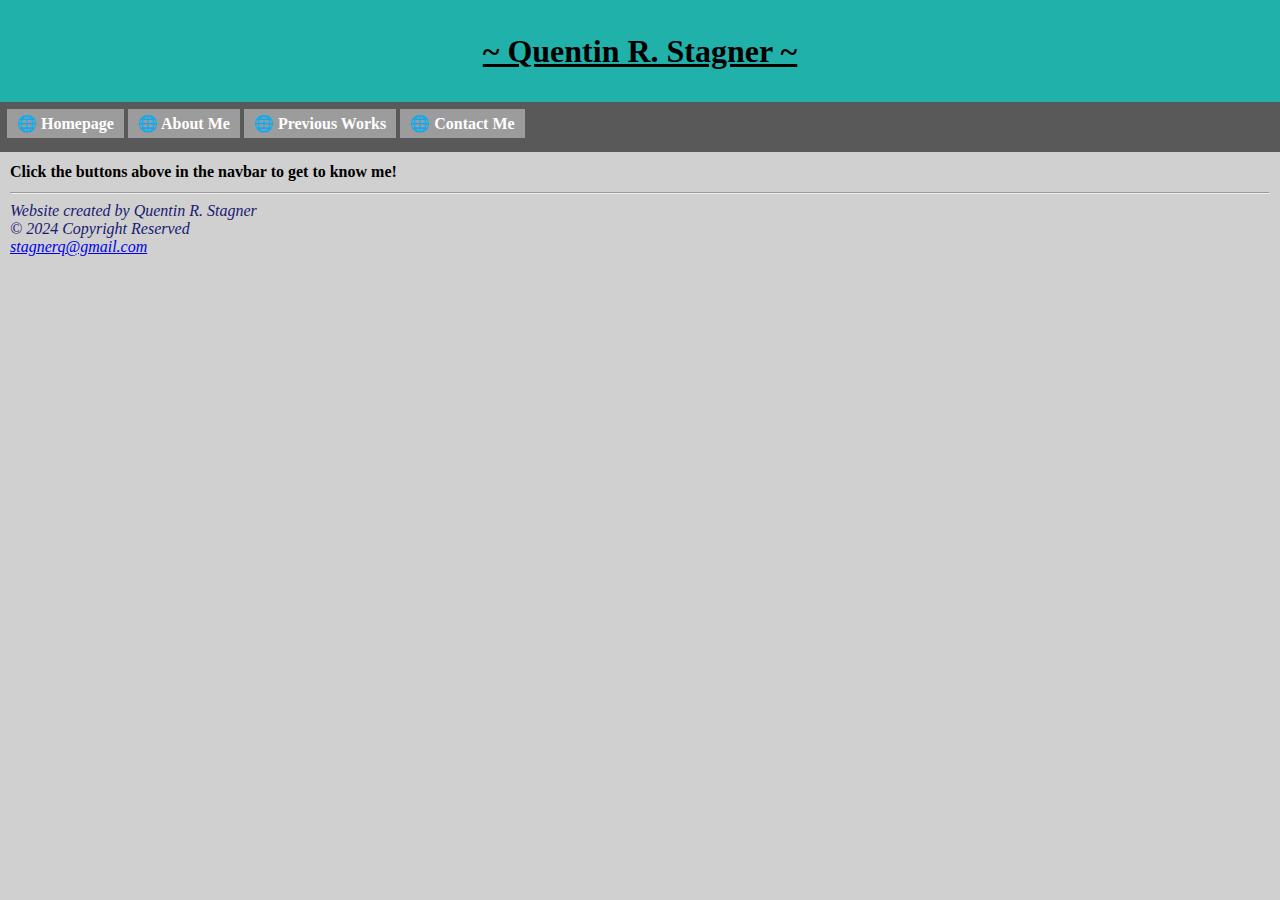
<file: index.html>
<!DOCTYPE html>

<html lang="en">

<head>
    <title>Quentin's Home Page</title>
    <meta charset="UTF-8">

    <meta name="author" content = "Quentin R. Stagner">
    <meta name = "keywords" content = "mediart213, html, css">
    <meta name = "description" content = "HTML Lab 6">

    <meta name="viewport" content="width=device-width, initial-scale=1.0">

    <link rel="stylesheet" href="css/style.css">
</head>

<body>
<header>
    <h1></h1>
</header>

<nav class="navbar">
    <ul>
        <li><div class="dropdown_desc">
            <a href="index.html" target="_blank" title="Homepage">Homepage</a>
            <div class="button_desc">
                <p>Returns to the completely interesting homepage.</p>
            </div>
        </div></li>
        <li><div class="dropdown_desc">
            <a href="about.html" target="_blank" title="About Me!">About Me</a>
            <div class="button_desc">
                <p>A short page that gives a little introduction to who I am.</p>
            </div>
        </div></li>
        <li><div class="dropdown_desc">
            <a href="projects.html" target="_blank" title="My Projects!">Previous Works</a>
            <div class="button_desc">
                <p>A page detailing a few projects I've worked on over the past few years.</p>
            </div>
        </div></li>
        <li><div class="dropdown_desc">
            <a href="contact.html" target="_blank" title="Contact Me!">Contact Me</a>
            <div class="button_desc">
                <p>A simple page where you can submit any burning questions.</p>
            </div>
        </div></li>
    </ul>
</nav>

<main>
    <h4>
        Click the buttons above in the navbar to get to know me!
    </h4>

</main>

<footer>
    <hr>
    Website created by Quentin R. Stagner<br>
    &copy; 2024 Copyright Reserved<br>
    <a href="mailto:stagnerq@gmail.com">stagnerq@gmail.com</a>
    </footer>
</body>
</html>
</file>
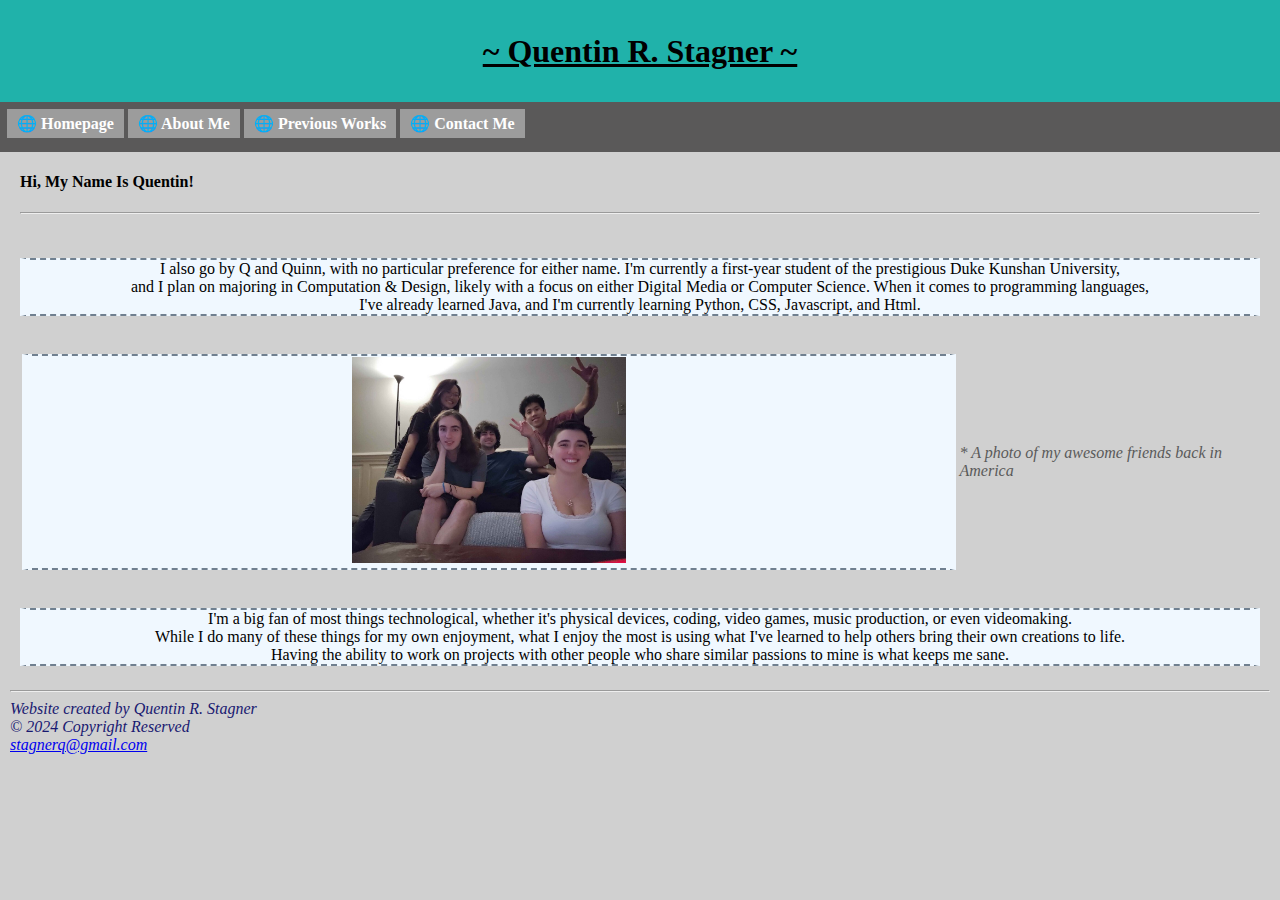
<file: about.html>
<!DOCTYPE html>

<html lang="en">

<head>
    <title>Quentin's About Page</title>
    <meta charset="UTF-8">

    <meta name="author" content = "Quentin R. Stagner">
    <meta name = "keywords" content = "mediart213, html, css">
    <meta name = "description" content = "HTML Lab 6">

    <meta name="viewport" content="width=device-width, initial-scale=1.0">

    <link rel="stylesheet" href="css/style.css">
</head>

<body>
<header>
    <h1></h1>
</header>

<nav class="navbar">
    <ul>
        <li><div class="dropdown_desc">
            <a href="index.html" target="_blank" title="Homepage">Homepage</a>
            <div class="button_desc">
                <p>Returns to the completely interesting homepage.</p>
            </div>
        </div></li>
        <li><div class="dropdown_desc">
            <a href="about.html" target="_blank" title="About Me!">About Me</a>
            <div class="button_desc">
                <p>A short page that gives a little introduction to who I am.</p>
            </div>
        </div></li>
        <li><div class="dropdown_desc">
            <a href="projects.html" target="_blank" title="My Projects!">Previous Works</a>
            <div class="button_desc">
                <p>A page detailing a few projects I've worked on over the past few years.</p>
            </div>
        </div></li>
        <li><div class="dropdown_desc">
            <a href="contact.html" target="_blank" title="Contact Me!">Contact Me</a>
            <div class="button_desc">
                <p>A simple page where you can submit any burning questions.</p>
            </div>
        </div></li>
    </ul>
</nav>

<main>
    <section>
        <h4>Hi, My Name Is Quentin!</h4>
        <hr>
    </section>

    <article>
        <p class="intro">    
            I also go by Q and Quinn, with no particular preference for either name. I'm currently a first-year student of the prestigious Duke Kunshan University,<br>
            and I plan on majoring in Computation & Design, likely with a focus on either Digital Media or Computer Science. When it comes to programming languages,<br>
            I've already learned Java, and I'm currently learning Python, CSS, Javascript, and Html.
        </p>
    </article>

    <aside>
        <table>
            <tr>
                <td class="intro"><img id="friends_image" src="img/rsz_1internationalfriends.jpg" alt="Failed to preview image."></td>
                <td><p class="img_caption">* A photo of my awesome friends back in America</p></td>
            </tr>
        </table>
    </aside>

    <article>
        <p class="intro">
            I'm a big fan of most things technological, whether it's physical devices, coding, video games, music production, or even videomaking.<br>
            While I do many of these things for my own enjoyment, what I enjoy the most is using what I've learned to help others bring their own creations to life. <br>
            Having the ability to work on projects with other people who share similar passions to mine is what keeps me sane.
        </p>
    </article>

</main>

<footer>
    <hr>
    Website created by Quentin R. Stagner<br>
    &copy; 2024 Copyright Reserved<br>
    <a href="mailto:stagnerq@gmail.com">stagnerq@gmail.com</a>
    </footer>
</body>

</html>
</file>
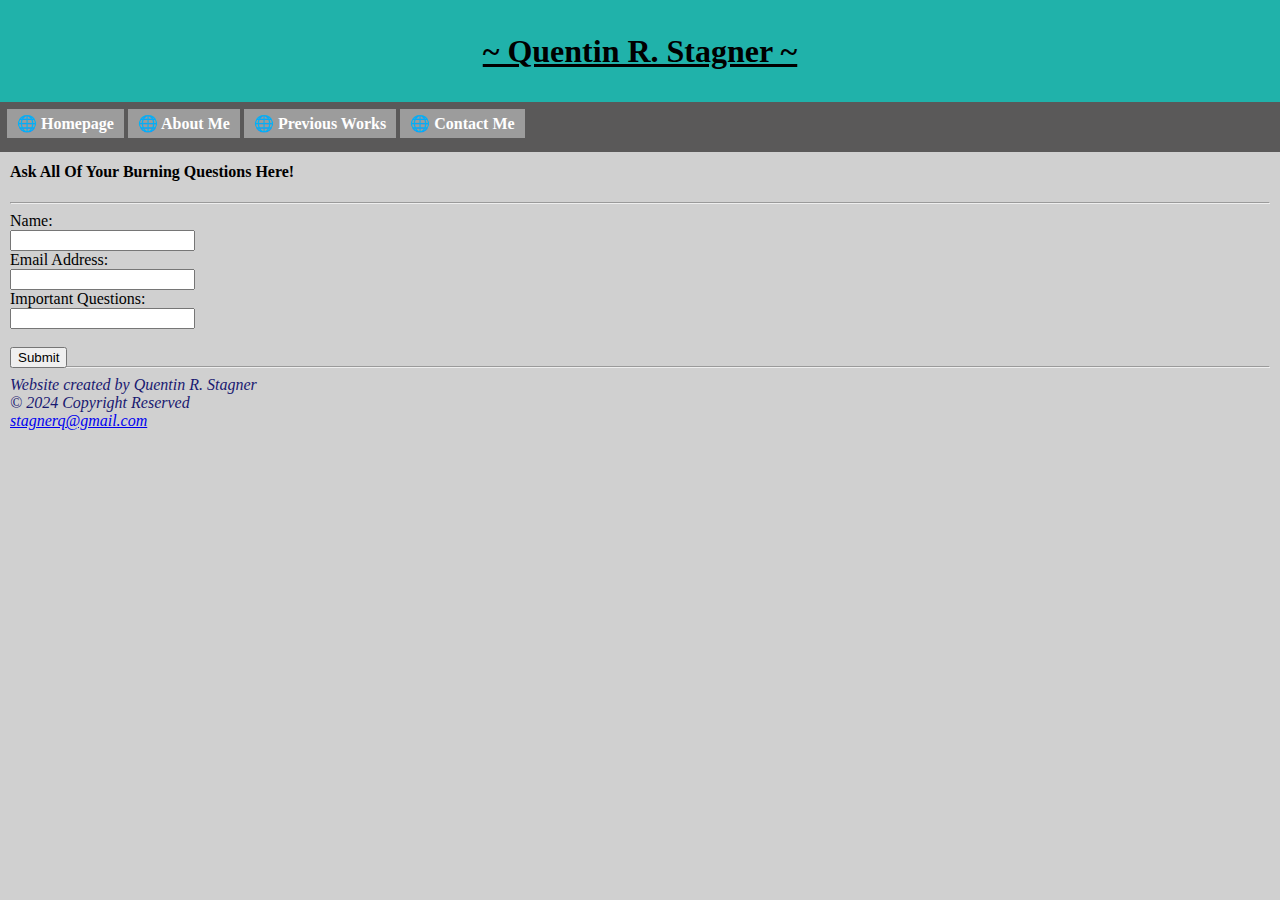
<file: contact.html>
<!DOCTYPE html>

<html lang="en">

<head>
    <title>Quentin's Contact Page</title>
    <meta charset="UTF-8">

    <meta name="author" content = "Quentin R. Stagner">
    <meta name = "keywords" content = "mediart213, html, css">
    <meta name = "description" content = "HTML Lab 6">

    <meta name="viewport" content="width=device-width, initial-scale=1.0">

    <link rel="stylesheet" href="css/style.css">
</head>

<body>
<header>
    <h1></h1>
</header>

<nav class="navbar">
    <ul>
        <li><div class="dropdown_desc">
            <a href="index.html" target="_blank" title="Homepage">Homepage</a>
            <div class="button_desc">
                <p>Returns to the completely interesting homepage.</p>
            </div>
        </div></li>
        <li><div class="dropdown_desc">
            <a href="about.html" target="_blank" title="About Me!">About Me</a>
            <div class="button_desc">
                <p>A short page that gives a little introduction to who I am.</p>
            </div>
        </div></li>
        <li><div class="dropdown_desc">
            <a href="projects.html" target="_blank" title="My Projects!">Previous Works</a>
            <div class="button_desc">
                <p>A page detailing a few projects I've worked on over the past few years.</p>
            </div>
        </div></li>
        <li><div class="dropdown_desc">
            <a href="contact.html" target="_blank" title="Contact Me!">Contact Me</a>
            <div class="button_desc">
                <p>A simple page where you can submit any burning questions.</p>
            </div>
        </div></li>
    </ul>
</nav>

<main>
    <h4 class="heading">Ask All Of Your Burning Questions Here!</h4>
    <hr>

    <form>
        <label for="name">Name:</label><br>
        <input type="text" id="name" name="name"><br>
        <label for="email">Email Address:</label><br>
        <input type="text" id="email" name="email"><br>
        <label for="quest">Important Questions:</label><br>
        <input type="text" id="quest" name="quest"><br><br>
        <input type="submit" id="submit" name="submit">
    </form>
</main>

<footer>
    <hr>
    Website created by Quentin R. Stagner<br>
    &copy; 2024 Copyright Reserved<br>
    <a href="mailto:stagnerq@gmail.com">stagnerq@gmail.com</a>
    </footer>
</body>

</html>
</file>
<file: css/style.css>
body{
    background-color: rgb(208, 208, 208);
    margin: 0px;
    padding: 2px 10px;
}
nav{
    background-color: rgb(208, 208, 208);
}
aside{
    background-color: inherit;
    padding: 10px;
}
section{
    background-color: inherit;
    padding: 10px;
}
article{
    background-color: inherit;
    padding: 10px;
}
header{
    text-align: center;
    text-decoration: underline;
    font-family: Georgia, 'Times New Roman', Times, serif;
    background-color: lightseagreen;
    padding: 20px;
    margin: -10px;
}
header h1::before{
    content: "~ Quentin R. Stagner ~";
}
footer{
    color: midnightblue;
    background-color: rgb(208, 208, 208);
    font-style: italic;
    padding: 0px 10px 10px;
    margin: -10px;
}

.navbar ul{
    background-color: rgb(90, 89, 89);
    height: 40px;
    list-style-type: none;
    margin: 0px;
    padding: 5px;
    overflow: hidden;
    margin: -10px;
}
.navbar a{
    color: white;
    text-decoration: none;
    padding: 15px;
    margin: 2px;
    display: inline-block;
    text-align: center;
}
.navbar li{
    float: left;
    display: inline;
}
.navbar a::before{
    content: '🌐 ';
}
.navbar a:hover{
    background-color: blueviolet;
}

.img_caption{
    color: rgb(90, 90, 90);
    font-style: italic;
    float: left;
}

.dropdown_desc a{
    border:none;
    background-color: rgb(156, 156, 156);
    color:white;
    font-weight: bold;
    cursor:pointer;
    padding: 5px 10px;
}
.dropdown_desc p{
    text-decoration: none;
    display: block;
    color: white;
    padding: 5px 10px;

}
.dropdown_desc .button_desc{
    background-color: rgb(75, 75, 75);
    position: absolute;
    box-shadow: 2px 2px 5px rgb(33, 33, 33); 
    display: none;
}
.dropdown_desc:hover .button_desc{
    display: block;
} 
.dropdown_desc:hover a{
    background-color: rgb(208, 208, 208);
}
.dropdown_desc p:hover{
    background-color: white;
}

.intro{
    color: black;
    border-style: dashed;
    border-width: 2px;
    border-color: slategray;
    border-inline-width: 10px;
    border-inline-color: aliceblue;
    background-color: aliceblue;
    text-align: center;
}
#friends_image{
    width: 30%;
}
.page_desc{
    color:indigo;
    font-style: italic;
}
.return_home{
    list-style-type: circle;
}

@media screen and (max-width: 600px){
    aside, section, article{
        width: 100%;
        float: left;
    }
    #friends_image{
        width: 60%;
    }
    .navbar ul{
        padding-bottom: 2.5em;
    }
}
</file>
